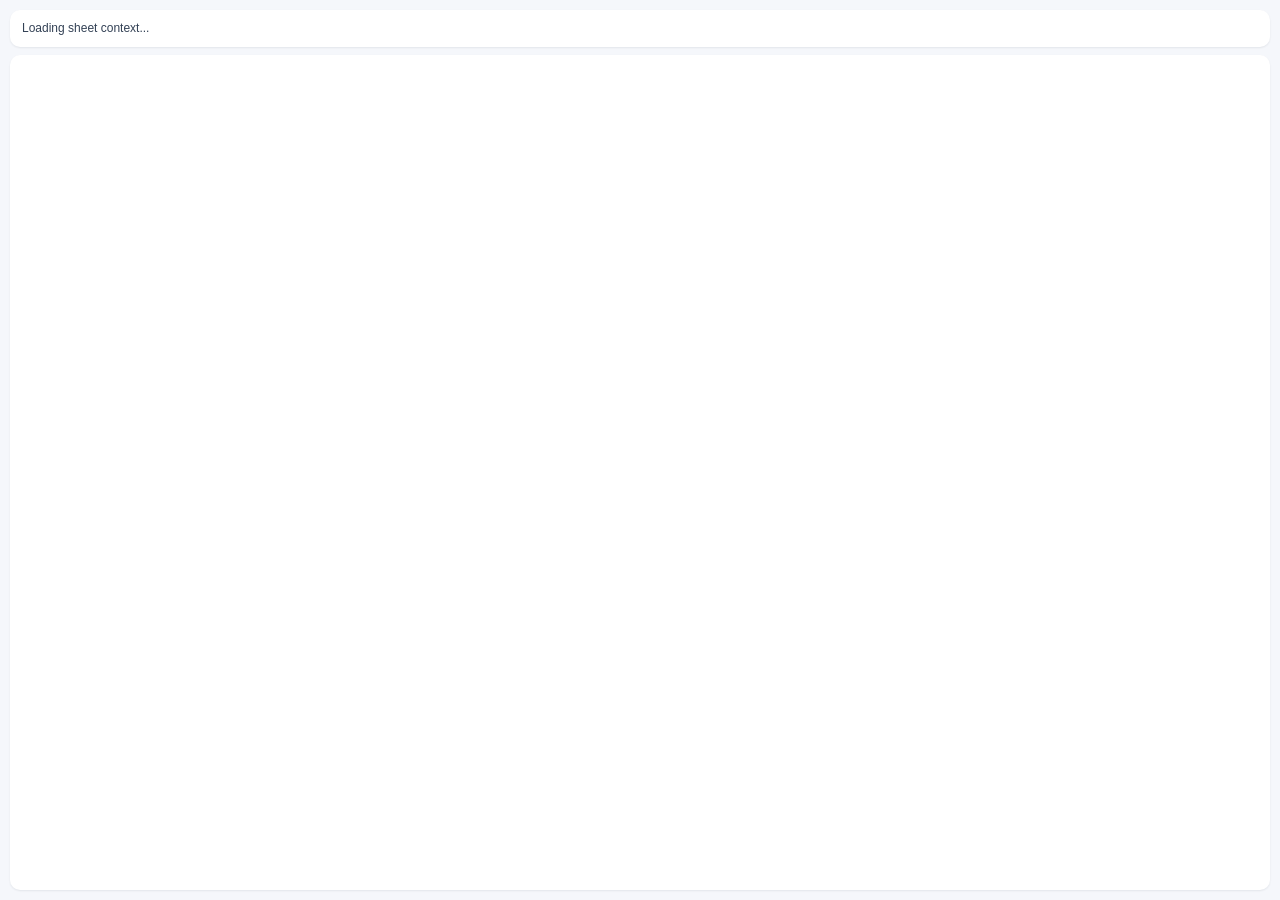
<file: apps-script/Sidebar.html>
<!doctype html>
<html>
  <head>
    <base target="_top" />
    <style>
      html, body {
        margin: 0;
        padding: 0;
        height: 100%;
        background: #f5f7fb;
        font-family: Arial, sans-serif;
      }

      body {
        box-sizing: border-box;
        padding: 10px;
      }

      .shell {
        display: flex;
        flex-direction: column;
        gap: 8px;
        height: calc(100vh - 20px);
      }

      .meta {
        box-sizing: border-box;
        width: 100%;
        padding: 10px 12px;
        border-radius: 10px;
        background: #ffffff;
        color: #334155;
        font-size: 12px;
        line-height: 1.45;
        white-space: normal;
        overflow-wrap: anywhere;
        word-break: break-word;
        box-shadow: 0 1px 2px rgba(15, 23, 42, 0.08);
      }

      iframe {
        display: block;
        box-sizing: border-box;
        flex: 1 1 auto;
        width: 100%;
        min-height: 0;
        border: 0;
        border-radius: 10px;
        background: #fff;
        box-shadow: 0 1px 2px rgba(15, 23, 42, 0.08);
      }
    </style>
  </head>
  <body>
    <div class="shell">
      <div class="meta" id="context">Loading sheet context...</div>
      <iframe id="app-frame" src="https://semiotic-method-492411-i4.uc.r.appspot.com"></iframe>
    </div>
    <script>
      var frame = document.getElementById('app-frame');
      var frameReady = false;
      var queuedMessages = [];

      frame.addEventListener('load', function() {
        frameReady = true;
        flushQueuedMessages();
      });

      function flushQueuedMessages() {
        while (frameReady && queuedMessages.length) {
          frame.contentWindow.postMessage(queuedMessages.shift(), '*');
        }
      }

      function postToFrame(message) {
        if (!frameReady || !frame.contentWindow) {
          queuedMessages.push(message);
          return;
        }
        frame.contentWindow.postMessage(message, '*');
      }

      function normalizeValues(values) {
        return (values || []).map(function(row) {
          return (row || []).map(function(cell) {
            if (cell instanceof Date) {
              return cell.toISOString();
            }
            if (cell === null || cell === undefined) {
              return '';
            }
            return cell;
          });
        });
      }

      function pushContext() {
        google.script.run
          .withSuccessHandler(function(ctx) {
            document.getElementById('context').textContent =
              'Sheet: ' + ctx.spreadsheetName + ' | Active: ' + (ctx.activeRangeA1 || 'N/A') +
              ' | Data: ' + (ctx.dataRangeA1 || 'N/A');
            postToFrame({ source: 'apps-script-sidebar', type: 'HOST_CONTEXT', context: ctx });
          })
          .withFailureHandler(function(error) {
            var message = error && error.message ? error.message : String(error);
            document.getElementById('context').textContent = 'Context error: ' + message;
            postToFrame({ source: 'apps-script-sidebar', type: 'HOST_ERROR', stage: 'context', message: message });
          })
          .getActiveSpreadsheetContext();
      }

      function pushSheetData() {
        google.script.run
          .withSuccessHandler(function(payload) {
            payload = payload || {};
            payload.values = normalizeValues(payload.values);
            document.getElementById('context').textContent =
              'Sheet: ' + (payload.spreadsheetName || 'Unknown') +
              ' | Active: ' + ((payload.range || '').split('!')[1] || 'N/A') +
              ' | Rows: ' + Math.max((payload.values || []).length - 1, 0);
            postToFrame({ source: 'apps-script-sidebar', type: 'HOST_SHEET_DATA', payload: payload });
          })
          .withFailureHandler(function(error) {
            var message = error && error.message ? error.message : String(error);
            document.getElementById('context').textContent = 'Sheet data error: ' + message;
            postToFrame({ source: 'apps-script-sidebar', type: 'HOST_ERROR', stage: 'sheet_data', message: message });
          })
          .getActiveSheetPayload();
      }

      window.addEventListener('message', function(event) {
        var data = event.data || {};
        if (data.source !== 'aigs-webapp') return;

        if (data.type === 'APP_READY' || data.type === 'REQUEST_CONTEXT') {
          pushContext();
          pushSheetData();
          return;
        }

        if (data.type === 'REQUEST_SHEET_DATA') {
          pushSheetData();
          return;
        }

        if (data.type === 'INSERT_RESULT') {
          google.script.run.withSuccessHandler(function(result) {
            postToFrame({ source: 'apps-script-sidebar', type: 'INSERT_RESULT_ACK', result: result });
          }).insertAnalysisResult(data.payload || {});
          return;
        }

        if (data.type === 'RESTORE_SESSION') {
          postToFrame({ source: 'apps-script-sidebar', type: 'RESTORED_SESSION', session: data.session });
        }
      });

      pushContext();
      pushSheetData();
    </script>
  </body>
</html>
</file>
